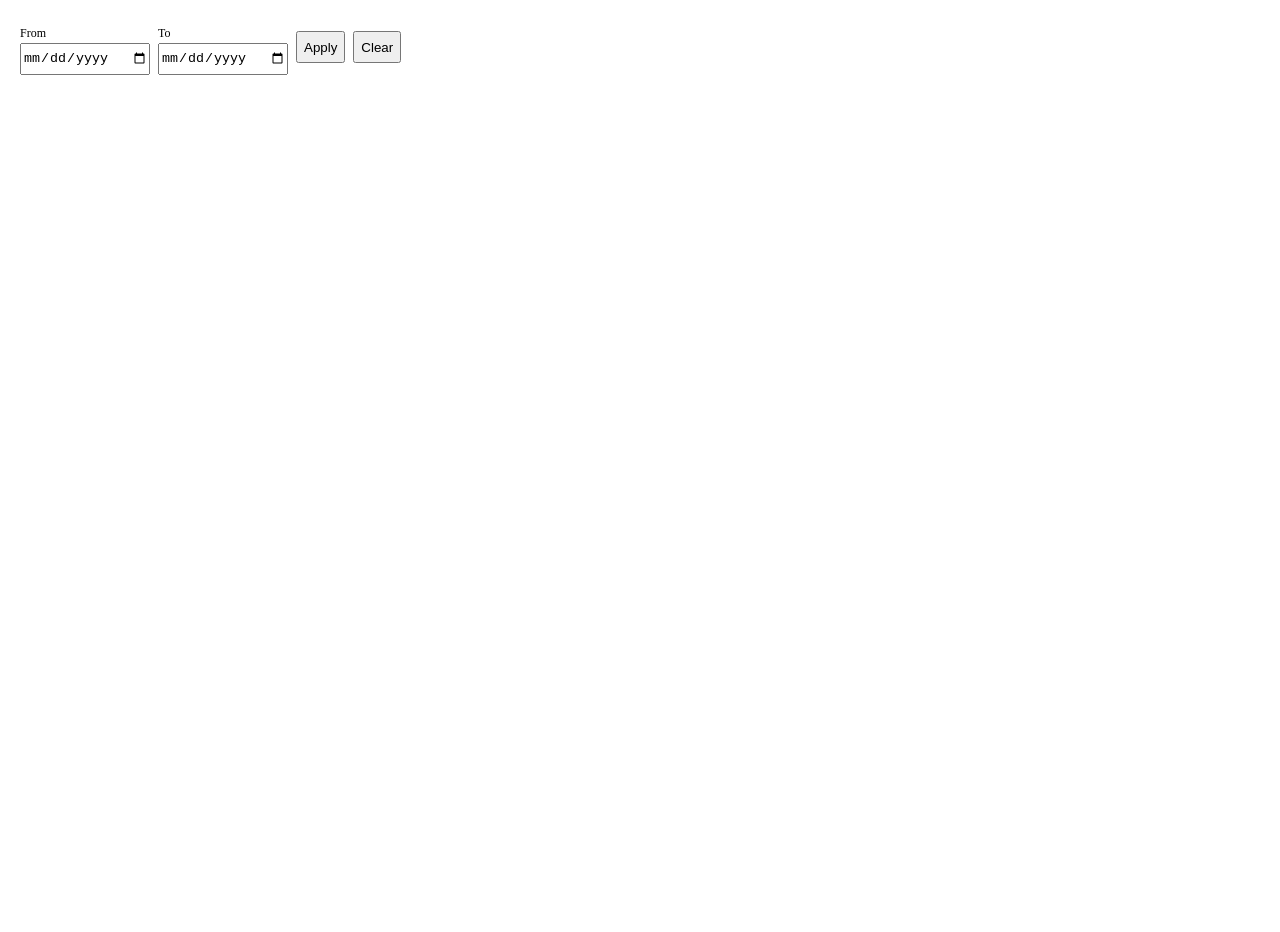
<file: TrelloCardEffort/board-report.html>
<html>
<head>
    <meta charset="utf-8" />
    <link rel="stylesheet" href="https://p.trellocdn.com/power-up.min.css" />
    <link rel="stylesheet" href="effort.css" />
    <style>
        html, body { height: 100%; }
        body { overflow: auto; padding: 12px; }
        #container table {
            width: 100%;
            margin: 4px 0 14px 0;
        }
        #container h4 {
            margin: 14px 0 4px 0;
        }
        .muted {
            color: #6b778c;
            font-weight: normal;
        }
    </style>
    <script src="https://p.trellocdn.com/power-up.min.js"></script>
</head>
<body>
    <div class="range-controls">
        <div class="field">
            <label for="from">From</label>
            <input type="date" id="from" />
        </div>
        <div class="field">
            <label for="to">To</label>
            <input type="date" id="to" />
        </div>
        <button id="apply" class="mod-primary">Apply</button>
        <button id="clear">Clear</button>
    </div>
    <div id="container"></div>
    <script src="effort-lib.js"></script>
    <script src="board-report.js"></script>
</body>
</html>
</file>
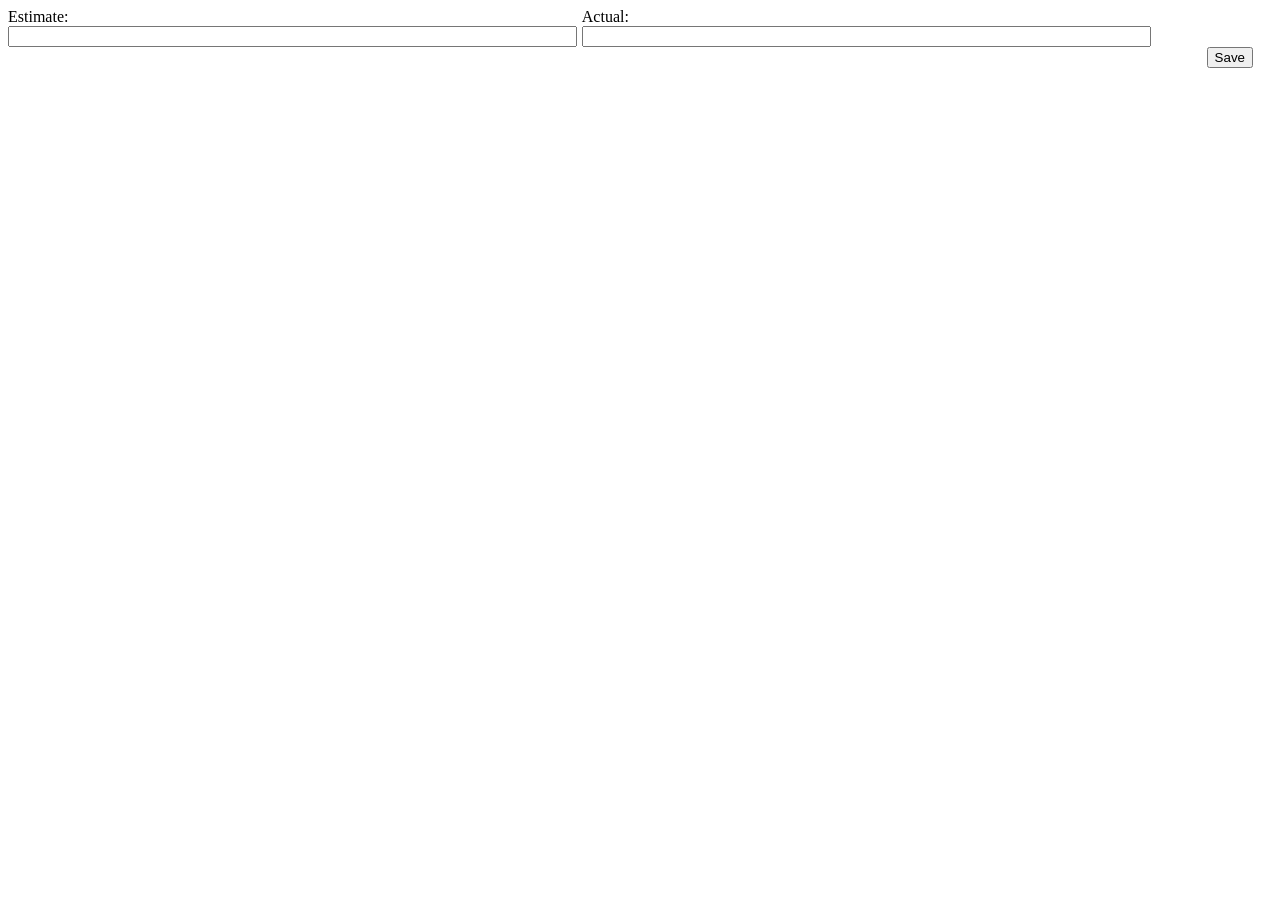
<file: TrelloCardEffort/effort-popup.html>
﻿<html>
<head>
    <meta charset="utf-8" />
    <link rel="stylesheet" href="https://p.trellocdn.com/power-up.min.css" />
    <style>
        form {
            margin-block-end:0;
        }
        .form-wrapper {
            display:flex;
            flex-wrap:wrap;
            column-gap: 5px;
        }
        .field {
            width:45%;
        }
        .actions {
            width:100%;
            text-align:end;
            padding-right: 19px;
        }

        .field input {
            width:100%;
        }
    </style>
    <script src="https://p.trellocdn.com/power-up.min.js"></script>
</head>
<body>
    <form id="effort" autocomplete="off">
        <div class="form-wrapper">
            <div class="field">
                <label for="est">Estimate:</label>
                <input name="est" id="est" autocomplete="off" />
            </div>
            <div class="field">
                <label for="act">Actual:</label>
                <input name="act" id="act" autocomplete="off" />
            </div>
            <div class="actions">
                <button type="submit" class="mod-primary">Save</button>
            </div>
        </div>
    </form>
    <script src="effort.js"></script>
</body>
</html>
</file>
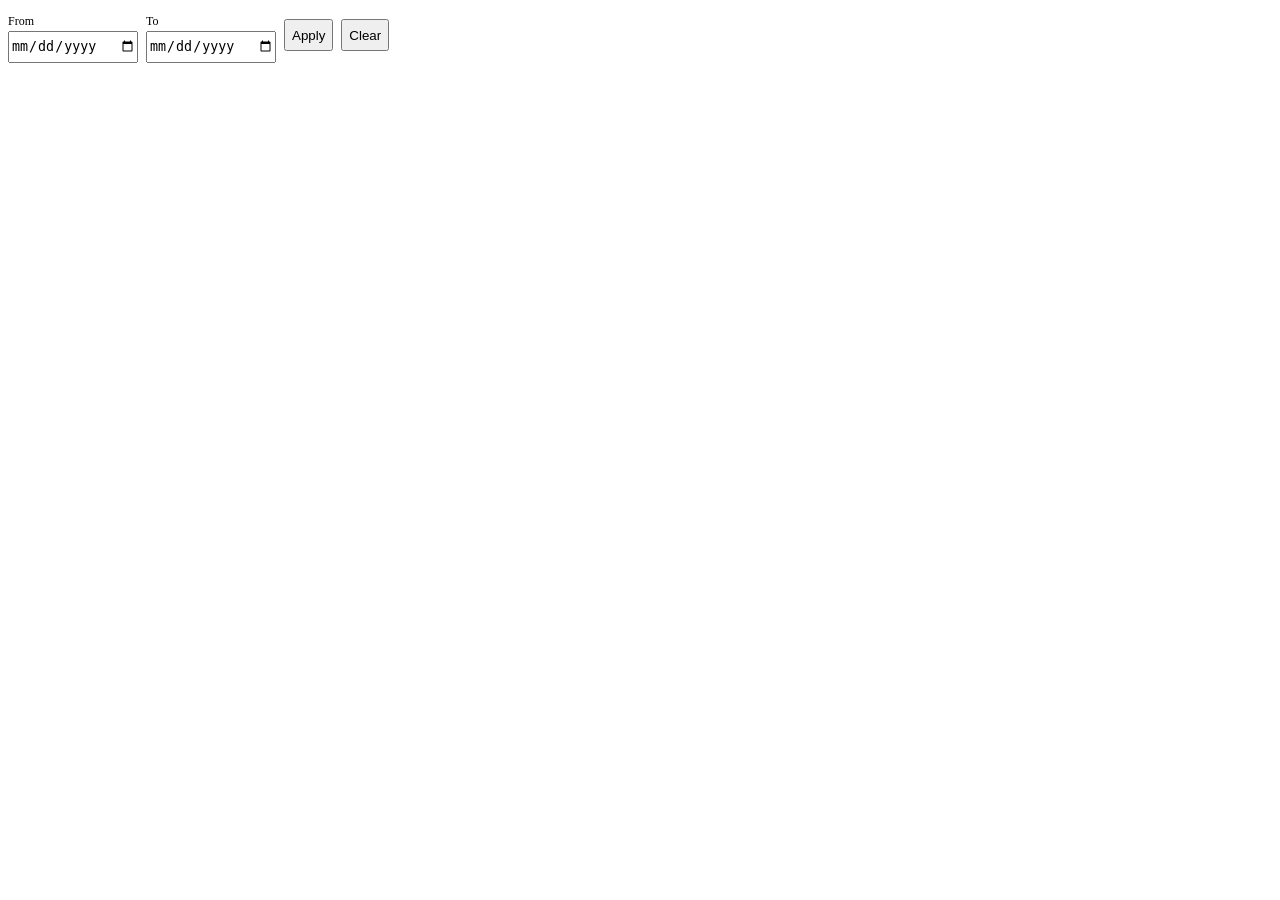
<file: TrelloCardEffort/effort-report.html>
<html>
<head>
    <meta charset="utf-8" />
    <link rel="stylesheet" href="https://p.trellocdn.com/power-up.min.css" />
    <link rel="stylesheet" href="effort.css" />
    <script src="https://p.trellocdn.com/power-up.min.js"></script>
</head>
<body>
    <div class="range-controls">
        <div class="field">
            <label for="from">From</label>
            <input type="date" id="from" />
        </div>
        <div class="field">
            <label for="to">To</label>
            <input type="date" id="to" />
        </div>
        <button id="apply" class="mod-primary">Apply</button>
        <button id="clear">Clear</button>
    </div>
    <div id="container" style="padding: 0 0 10px 0; margin-block-end: 0;"></div>
    <script src="effort-lib.js"></script>
    <script src="effort-report.js"></script>
</body>
</html>
</file>
<file: TrelloCardEffort/effort.css>
/* Shared styling for the effort report views. */
.range-controls {
    display: flex;
    flex-wrap: wrap;
    align-items: flex-end;
    gap: 8px;
    padding: 6px 0 0 0;
}

.range-controls .field {
    display: flex;
    flex-direction: column;
}

.range-controls label {
    font-size: 12px;
    margin-bottom: 2px;
}

.range-controls input {
    width: 130px;
    height: 32px;
    box-sizing: border-box;
}

.range-controls button {
    height: 32px;
    box-sizing: border-box;
    /* match the default bottom margin the Trello stylesheet puts on inputs */
    margin-bottom: 12px;
}
</file>
